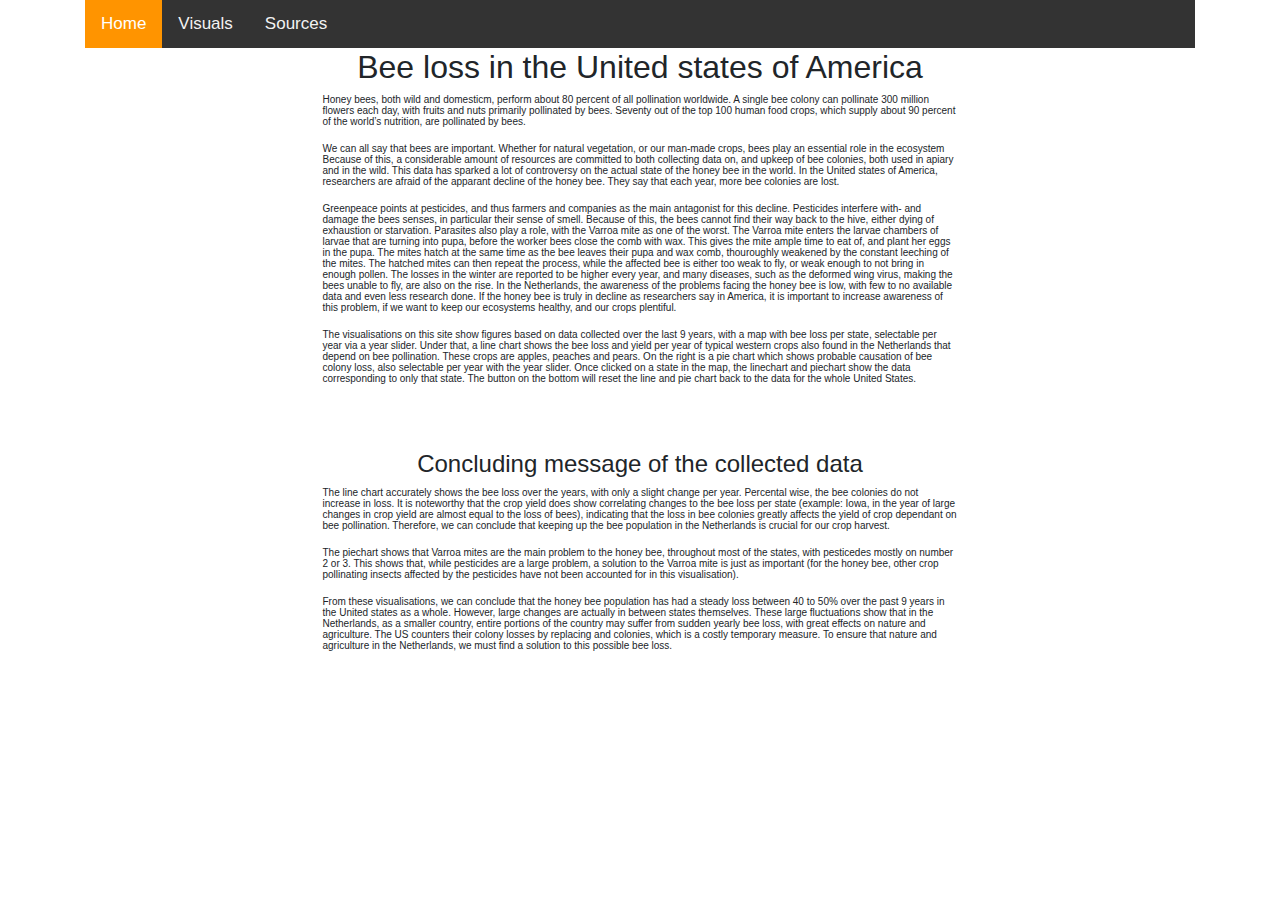
<file: index.html>
<!--!/usr/bin/env python
    Name: Thomas Verouden
    Student number: 10779272

    This file is the html code for the programming project

    source datamap + relevant src code: https://github.com/markmarkoh/datamaps/blob/master/README.md#getting-started
    python -m http.server 8888 &
    http://localhost:8888/index.html
  -->


<!DOCTYPE html>
<html lang="en">
  <head>
    <meta charset="utf-8"/>
    <meta name="viewport" content="width=device-width, initial-scale=1, shrink-to-fit=no">

    <!-- Load in Bootstrap css before the actual css file -->
    <link rel="stylesheet" href="https://stackpath.bootstrapcdn.com/bootstrap/4.3.1/css/bootstrap.min.css" integrity="sha384-ggOyR0iXCbMQv3Xipma34MD+dH/1fQ784/j6cY/iJTQUOhcWr7x9JvoRxT2MZw1T" crossorigin="anonymous">
    <link rel="stylesheet" type="text/css" href="code/css/project.css">

    <title>Bee loss in America</title>
  </head>
  <body>
    <div class="container">
      <div class="topnav" id="myTopnav">
        <a href="index.html" class="active">Home</a>
        <a href="visuals.html">Visuals</a>
        <a href="links.html">Sources</a>
        <a href="javascript:void(0);" class="icon" onclick="myFunction()">
          <i class="fa fa-bars"></i>
        </a>
      </div>
      <div class="row justify-content-center">
        <h2>Bee loss in the United states of America</h2>
      </div>
      <div class="row justify-content-center">
        <div class="col-7">
          <p>
            Honey bees, both wild and domesticm, perform about 80 percent of all pollination worldwide.
            A single bee colony can pollinate 300 million flowers each day, with fruits and nuts primarily pollinated by bees.
            Seventy out of the top 100 human food crops, which supply about 90 percent of the world’s nutrition, are pollinated by bees.
          </p>
        </div>
      </div>
      <div class="row justify-content-center">
        <div class="col-7">
          <p>
            We can all say that bees are important. Whether for natural vegetation, or our man-made crops, bees play an essential role in the ecosystem
            Because of this, a considerable amount of resources are committed to both collecting data on, and upkeep of bee colonies,
            both used in apiary and in the wild. This data has sparked a lot of controversy on the actual state of the honey bee in the world.
            In the United states of America, researchers are afraid of the apparant decline of the honey bee. They say that each year,
            more bee colonies are lost.
          </p>
        </div>
      </div>
      <div class="row justify-content-center">
        <div class="col-7">
          <p>
            Greenpeace points at pesticides, and thus farmers and companies as the main antagonist for this decline.
            Pesticides interfere with- and damage the bees senses, in particular their sense of smell. Because of this, the bees cannot find their
            way back to the hive, either dying of exhaustion or starvation. Parasites also play a role, with the Varroa mite as one of the worst.
            The Varroa mite enters the larvae chambers of larvae that are turning into pupa, before the worker bees close the comb with wax.
            This gives the mite ample time to eat of, and plant her eggs in the pupa. The mites hatch at the same time as the bee leaves
            their pupa and wax comb, thouroughly weakened by the constant leeching of the mites. The hatched mites can then repeat the process,
            while the affected bee is either too weak to fly, or weak enough to not bring in enough pollen. The losses in the winter are reported
            to be higher every year, and many diseases, such as the deformed wing virus, making the bees unable to fly, are also on the rise.
            In the Netherlands, the awareness of the problems facing the honey bee is low, with few to no available data and even less research done.
            If the honey bee is truly in decline as researchers say in America, it is important to increase awareness of this problem,
            if we want to keep our ecosystems healthy, and our crops plentiful.
          </p>
        </div>
      </div>

      <div class="row justify-content-center">
        <div class="col-7">
          <p>
            The visualisations on this site show figures based on data collected over the last 9 years, with a map with bee loss per state, selectable
            per year via a year slider. Under that, a line chart shows the bee loss and yield per year of typical western crops also found in the
            Netherlands that depend on bee pollination. These crops are apples, peaches and pears. On the right is a pie chart which shows probable causation of bee colony loss, also selectable per year
            with the year slider. Once clicked on a state in the map, the linechart and piechart show the data corresponding to only that state.
            The button on the bottom will reset the line and pie chart back to the data for the whole United States.
          </p>
        </div>
      </div>
      <div class="row">
        <div class="col" style="height: 50px"></div>
      </div>
      <div class="row justify-content-center">
        <h4>Concluding message of the collected data</h4>
      </div>

      <div class="row justify-content-center">
        <div class="col-7">
          <p>
            The line chart accurately shows the bee loss over the years, with only a slight change per year. Percental wise, the
            bee colonies do not increase in loss. It is noteworthy that the crop yield does show correlating changes to the bee loss per state
            (example: Iowa, in the year of large changes in crop yield are almost equal to the loss of bees), indicating that the loss in bee
            colonies greatly affects the yield of crop dependant on bee pollination. Therefore, we can conclude that keeping up the bee
            population in the Netherlands is crucial for our crop harvest.
          </p>
          <p>
            The piechart shows that Varroa mites are the main problem to the honey bee, throughout most of the states, with pesticedes mostly
            on number 2 or 3. This shows that, while pesticides are a large problem, a solution to the Varroa mite is just as important (for
            the honey bee, other crop pollinating insects affected by the pesticides have not been accounted for in this visualisation).
          </p>
          <p>
            From these visualisations, we can conclude that the honey bee population has had a steady loss between 40 to 50% over the past 9 years
            in the United states as a whole. However, large changes are actually in between states themselves. These large fluctuations show that
            in the Netherlands, as a smaller country, entire portions of the country may suffer from sudden yearly bee loss, with great effects on
            nature and agriculture. The US counters their colony losses by replacing and colonies, which is a costly temporary measure. To ensure
            that nature and agriculture in the Netherlands, we must find a solution to this possible bee loss.
        </div>
      </div>

    </div>

    <!-- Load in all necessary bootstrap links -->
    <script src="https://code.jquery.com/jquery-3.3.1.slim.min.js" integrity="sha384-q8i/X+965DzO0rT7abK41JStQIAqVgRVzpbzo5smXKp4YfRvH+8abtTE1Pi6jizo" crossorigin="anonymous"></script>
    <script src="https://cdnjs.cloudflare.com/ajax/libs/popper.js/1.14.7/umd/popper.min.js" integrity="sha384-UO2eT0CpHqdSJQ6hJty5KVphtPhzWj9WO1clHTMGa3JDZwrnQq4sF86dIHNDz0W1" crossorigin="anonymous"></script>
    <script src="https://stackpath.bootstrapcdn.com/bootstrap/4.3.1/js/bootstrap.min.js" integrity="sha384-JjSmVgyd0p3pXB1rRibZUAYoIIy6OrQ6VrjIEaFf/nJGzIxFDsf4x0xIM+B07jRM" crossorigin="anonymous"></script>
  </body>
</html>
</file>
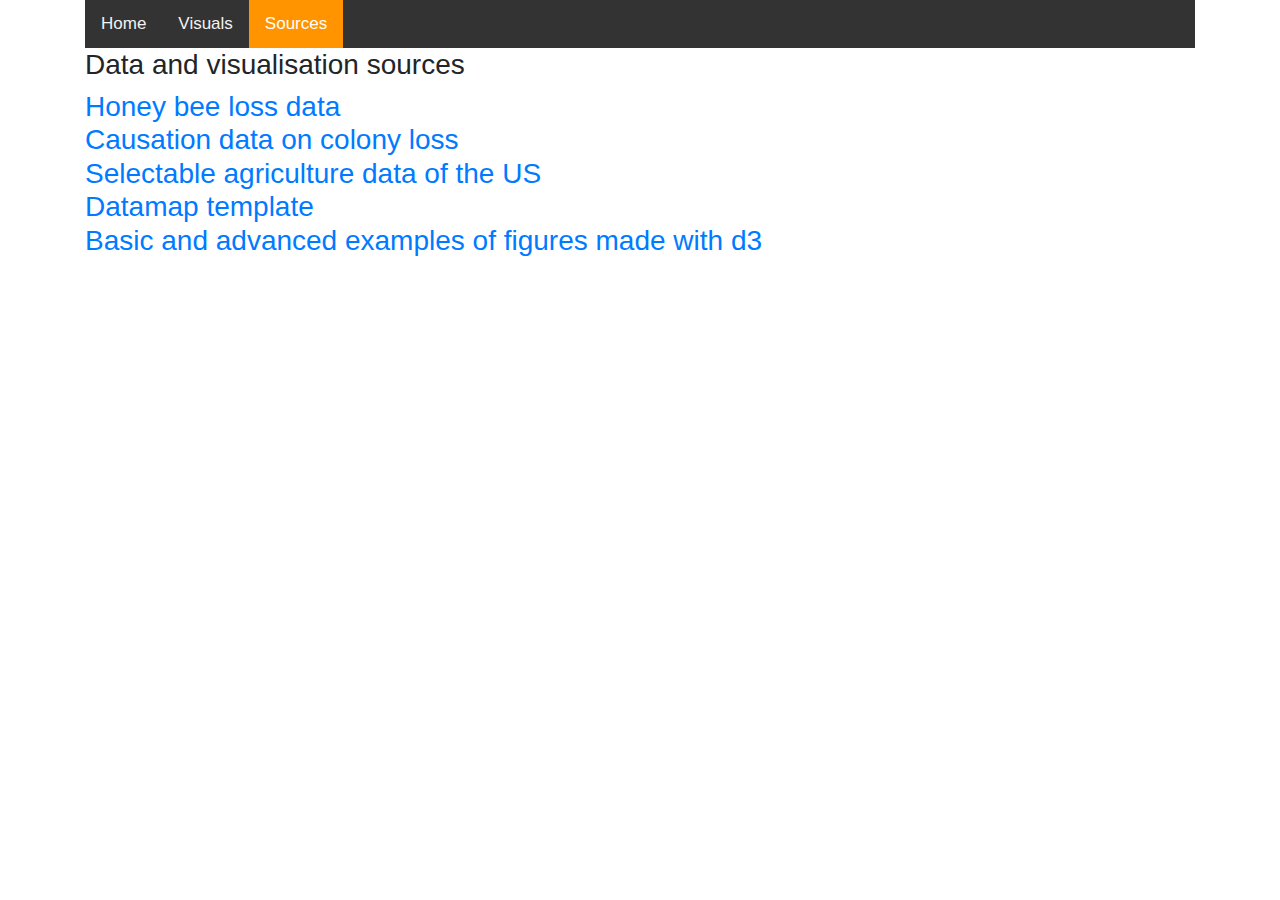
<file: links.html>
<!--!/usr/bin/env python
    Name: Thomas Verouden
    Student number: 10779272

    This file is the html code for the programming project

    source datamap + relevant src code: https://github.com/markmarkoh/datamaps/blob/master/README.md#getting-started
    python -m http.server 8888 &
    http://localhost:8888/index.html
  -->


<!DOCTYPE html>
<html lang="en">
  <head>
    <meta charset="utf-8"/>
    <meta name="viewport" content="width=device-width, initial-scale=1, shrink-to-fit=no">

    <!-- Load in Bootstrap css before the actual css file -->
    <link rel="stylesheet" href="https://stackpath.bootstrapcdn.com/bootstrap/4.3.1/css/bootstrap.min.css" integrity="sha384-ggOyR0iXCbMQv3Xipma34MD+dH/1fQ784/j6cY/iJTQUOhcWr7x9JvoRxT2MZw1T" crossorigin="anonymous">
    <link rel="stylesheet" type="text/css" href="code/css/project.css">

    <title>Bee loss in America</title>
  </head>
  <body>
    <div class="container">
      <div class="topnav" id="myTopnav">
        <a href="index.html">Home</a>
        <a href="visuals.html">Visuals</a>
        <a href="links.html" class="active">Sources</a>
        <a href="javascript:void(0);" class="icon" onclick="myFunction()">
          <i class="fa fa-bars"></i>
        </a>
      </div>
      <h3>Data and visualisation sources<h3>
      <p>
        <a href="https://data.world/finley/bee-colony-statistical-data-from-1987-2017">Honey bee loss data</a><br>
        <a href="https://usda.library.cornell.edu/concern/publications/rn301137d?locale=en">Causation data on colony loss</a><br>
        <a href="https://quickstats.nass.usda.gov/">Selectable agriculture data of the US</a><br>
        <a href="https://datamaps.github.io/">Datamap template</a><br>
        <a href="https://www.d3-graph-gallery.com/">Basic and advanced examples of figures made with d3</a><br>
      </p>
    </div>

    <!-- Load in all necessary bootstrap links -->
    <script src="https://code.jquery.com/jquery-3.3.1.slim.min.js" integrity="sha384-q8i/X+965DzO0rT7abK41JStQIAqVgRVzpbzo5smXKp4YfRvH+8abtTE1Pi6jizo" crossorigin="anonymous"></script>
    <script src="https://cdnjs.cloudflare.com/ajax/libs/popper.js/1.14.7/umd/popper.min.js" integrity="sha384-UO2eT0CpHqdSJQ6hJty5KVphtPhzWj9WO1clHTMGa3JDZwrnQq4sF86dIHNDz0W1" crossorigin="anonymous"></script>
    <script src="https://stackpath.bootstrapcdn.com/bootstrap/4.3.1/js/bootstrap.min.js" integrity="sha384-JjSmVgyd0p3pXB1rRibZUAYoIIy6OrQ6VrjIEaFf/nJGzIxFDsf4x0xIM+B07jRM" crossorigin="anonymous"></script>
  </body>
</html>
</file>
<file: code/css/project.css>
/*   !/usr/bin/env python
    Name: Thomas Verouden
    Student number: 10779272

    This file determines the style of the given classes of the .js file.

    python -m http.server 8888 &
    http://localhost:8888/project.html

    */


    body {
      font: 10px sans-serif;
      background-color: white;
      /* #fcfc83 */
    }

    /* wrapper div for placing 2 divs next to eachother */
    #container {
      position: relative;
      width: 1400px;
      height: 700px;
      overflow: hidden; /* for next to eachother instead of under */
    }

    /* for line-chart */
    #line_div {
      position: relative;
      float:left;
      width: 700px;
      height: 500px;
    }

    .lineTitle {
      font-size: 18px;
      text-decoration: underline;
    }

    /* for pie-chart */
    #pie_div {
      position: relative;
      width: 600px;
      height: 550px;
      overflow:hidden; /* this is so it can be placed right of line_div */
    }

    .pieTitle {
      font-size: 18px;
      text-decoration: underline;
    }

    /* width of container where year slider is in */
    .slidecontainer {
      /* same size as map_div */
      width: 600px;
    }

    /* style for the slider */
    .slider {
      -webkit-appearance: none;
      width: 100%; /* 100% of container */
      height: 15px;
      background: #acadaf;
      outline: none;
      opacity: 0.7;
      -webkit-transition: .2s;
      transition: opacity .2s;
    }

    .slider:hover {
      opacity: 1;
    }

    /* for chrome/safari/opera */
    .slider::-webkit-slider-thumb {
      -webkit-appearance: none;
      appearance: none;
      width: 25px;
      height: 25px;
      border-radius: 50%;
      background: #ff9400;
      cursor: pointer;
    }

    /* for mozilla firefox */
    .slider::-moz-range-thumb {
      width: 25px;
      height: 25px;
      border-radius: 50%;
      background: #ff9400;
      cursor: pointer;
    }

    /* for the: [whole USA] button */
    .reset_button {
      background-color: #ff9400;
      opacity: 0.8;
      border: none;
      color: black;
      padding: 15px 25px;
      text-align: center;
      font-size: 16px;
      cursor: pointer;
    }

    .reset_button:hover {
      background-color: #ffb200;
    }

    /* for the piechart */
    .pieGroup {
      stroke-width: 2px;
      opacity: 0.7;
    }

    /* pie-chart annotation */
    .pieAnno {
      text-anchor: middle;
      font-size: 17;
    }

    .yAxisBee {
      color: red;
    }

    .yBeeLabel {
      font-size: 15px;
    }

    .yAxisCrop {
      color: blue;
    }

    .yCropLabel {
      font-size: 15px;
    }

    .xLabel {
      font-size: 15px;
    }

    .axis path,
    .axis line {
      fill: none;
      stroke: #000;
      shape-rendering: crispEdges;
    }

    .x.axis path {
      display: none;
    }

    /* creates a black box for tooltip */
    .d3-tip {
      box-sizing: border-box;
      line-height: 1;
      font-weight: bold;
      font-size: 12px;
      padding: 12px;
      width: 185px;
      background: rgba(0, 0, 0, 0.8);
      color: #fff;
      border-radius: 2px;
    }

    /* Creates a small triangle extender for the tooltip */
    .d3-tip:after {
      box-sizing: border-box;
      display: inline;
      font-size: 10px;
      width: 100%;
      line-height: 1;
      color: rgba(0, 0, 0, 0.8);
      content: "\25BC";
      position: absolute;
      text-align: center;
    }

    /* Style northward tooltips differently */
    .d3-tip.n:after {
      margin: -1px 0 0 0;
      top: 100%;
      left: 0;
    }

    /* For the dropdown */
    .hide {
    max-height: 0 !important;
    }

    .dropdown {
    	border: 0.1em solid black;
    	width: 10em;
    	margin-bottom: 1em;
    }

    .dropdown .title {
    	margin: .3em .3em .3em .3em;
    	width: 100%;
    }

    .dropdown .title .fa-angle-right {
    	float: right;
    	margin-right: .7em;
    	transition: transform .3s;
    }

    .dropdown .menu {
    	transition: max-height .5s ease-out;
    	max-height: 20em;
    	overflow: hidden;
    }

    .dropdown .menu .option {
    	margin: .3em .3em .3em .3em;
    	margin-top: 0.3em;
    }

    .dropdown .menu .option:hover {
    	background: rgba(0,0,0,0.2);
    }

    .pointerCursor:hover {
    	cursor: pointer;
    }

    .rotate-90 {
    	transform: rotate(90deg);
    }

    /* Add a black background color to the top navigation */
    .topnav {
     background-color: #333;
     overflow: hidden;
    }

    /* Style the links inside the navigation bar */
    .topnav a {
     float: left;
     display: block;
     color: #f2f2f2;
     text-align: center;
     padding: 14px 16px;
     text-decoration: none;
     font-size: 17px;
    }

    /* Change the color of links on hover */
    .topnav a:hover {
     background-color: #ddd;
     color: black;
    }

    /* Add an active class to highlight the current page */
    .topnav a.active {
     background-color: #ff9400;
     color: white;
    }

    /* Hide the link that should open and close the topnav on small screens */
    .topnav .icon {
     display: none;
    }
</file>
